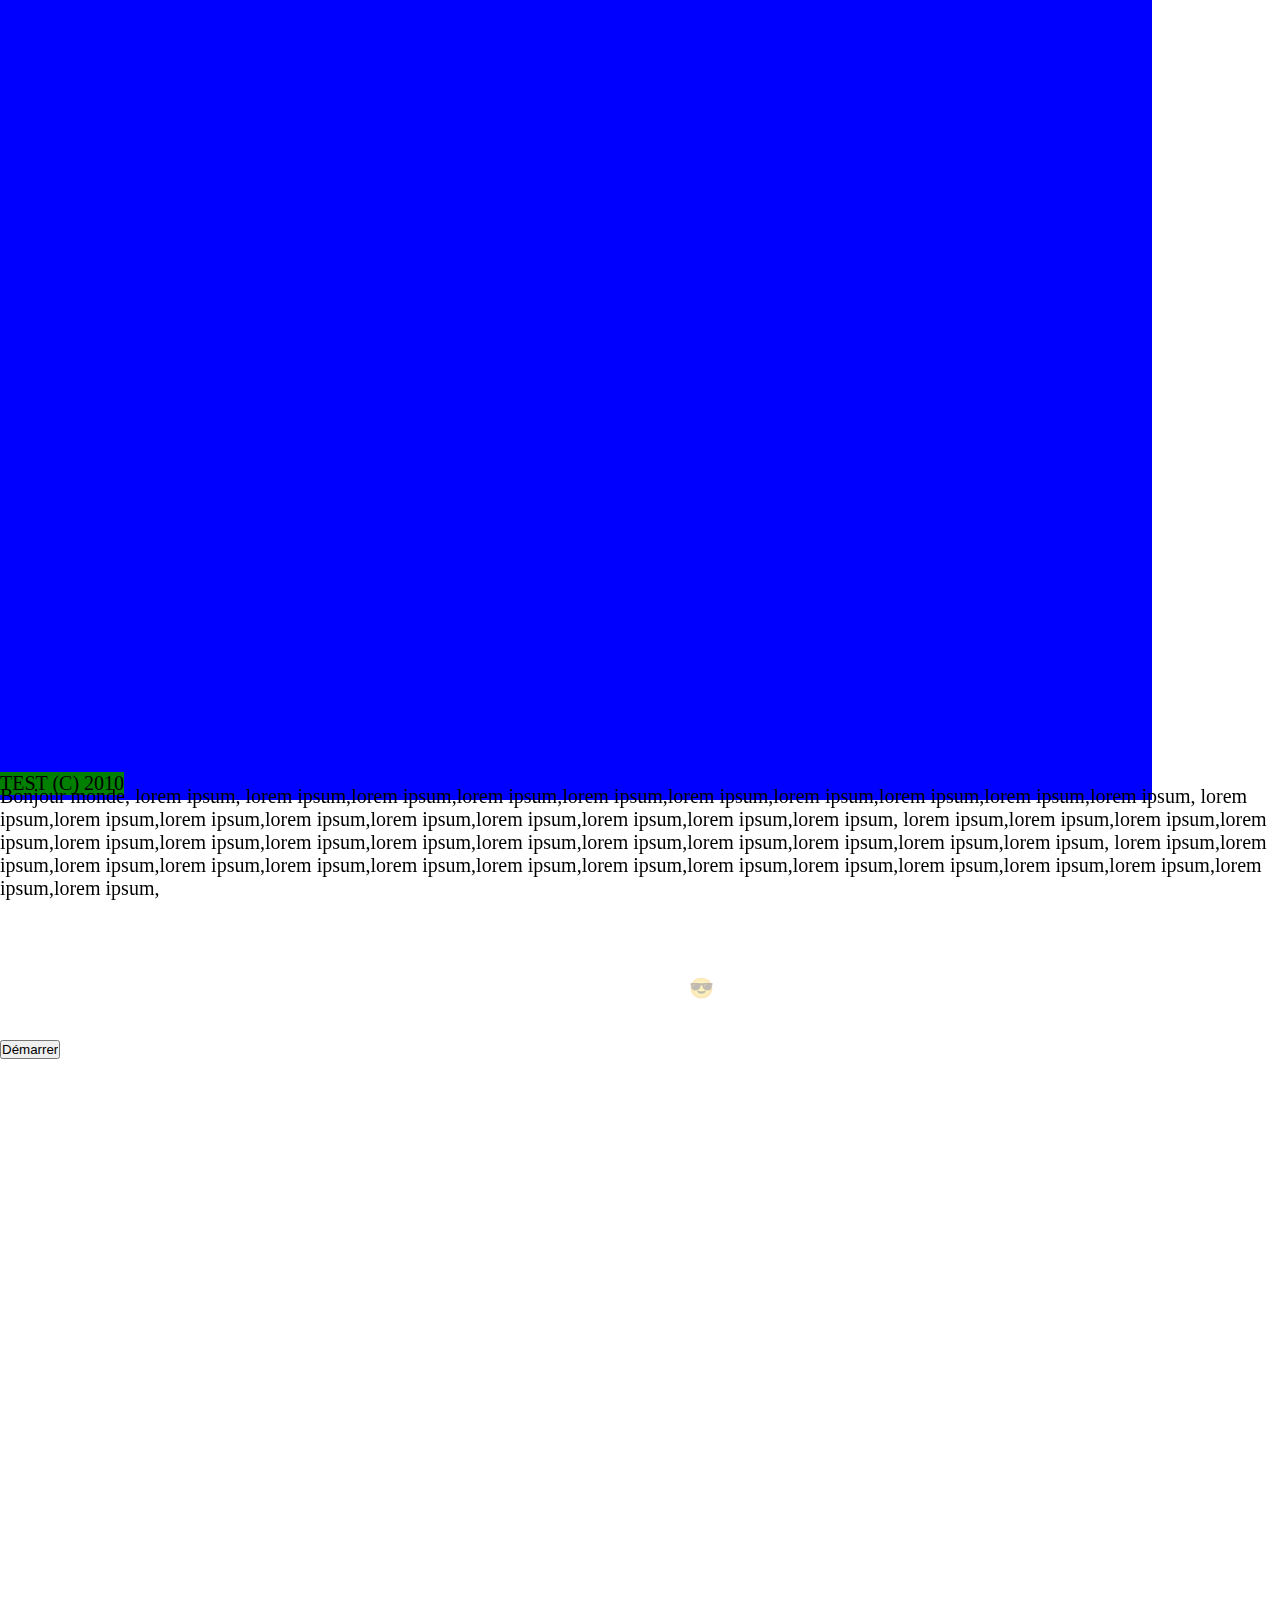
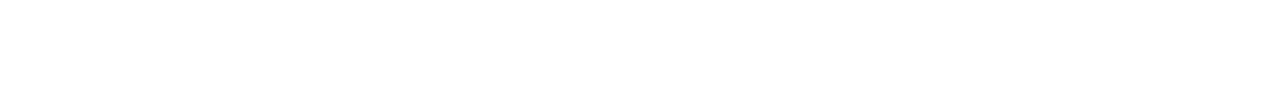
<file: public/index.html>
<!DOCTYPE html>
<html lang="en">
<head>
    <meta charset="UTF-8">
    <meta name="viewport" content="width=device-width, initial-scale=1.0">
    <title>Speech Recognition</title>
    <link rel="stylesheet" href="./style.css">
</head>
<body>
<div style="position: relative;background-color: blue; width: 90%; height: 800px;">

    <div style="position: absolute; bottom: 5px; background-color: green">
        TEST (C) 2010
    </div>
</div>
<section>
    <h1>Speech<br> Recognition</h1>
    <p>Available In Chrome😎 Only</p>
    <input type="button" value="Démarrer">
    <div class="container">
        <div class="texts">
        </div>
    </div>
</section>
<div class="bottom">
    <div class="textarea">
        Bonjour monde, lorem ipsum, lorem ipsum,lorem ipsum,lorem ipsum,lorem ipsum,lorem ipsum,lorem ipsum,lorem ipsum,lorem ipsum,lorem ipsum,
        lorem ipsum,lorem ipsum,lorem ipsum,lorem ipsum,lorem ipsum,lorem ipsum,lorem ipsum,lorem ipsum,lorem ipsum,
        lorem ipsum,lorem ipsum,lorem ipsum,lorem ipsum,lorem ipsum,lorem ipsum,lorem ipsum,lorem ipsum,lorem ipsum,lorem ipsum,lorem ipsum,lorem ipsum,lorem ipsum,lorem ipsum,
        lorem ipsum,lorem ipsum,lorem ipsum,lorem ipsum,lorem ipsum,lorem ipsum,lorem ipsum,lorem ipsum,lorem ipsum,lorem ipsum,lorem ipsum,lorem ipsum,lorem ipsum,lorem ipsum,lorem ipsum,
    </div>
</div>
<script src="./main.js"></script>
</body>
</html>
</file>
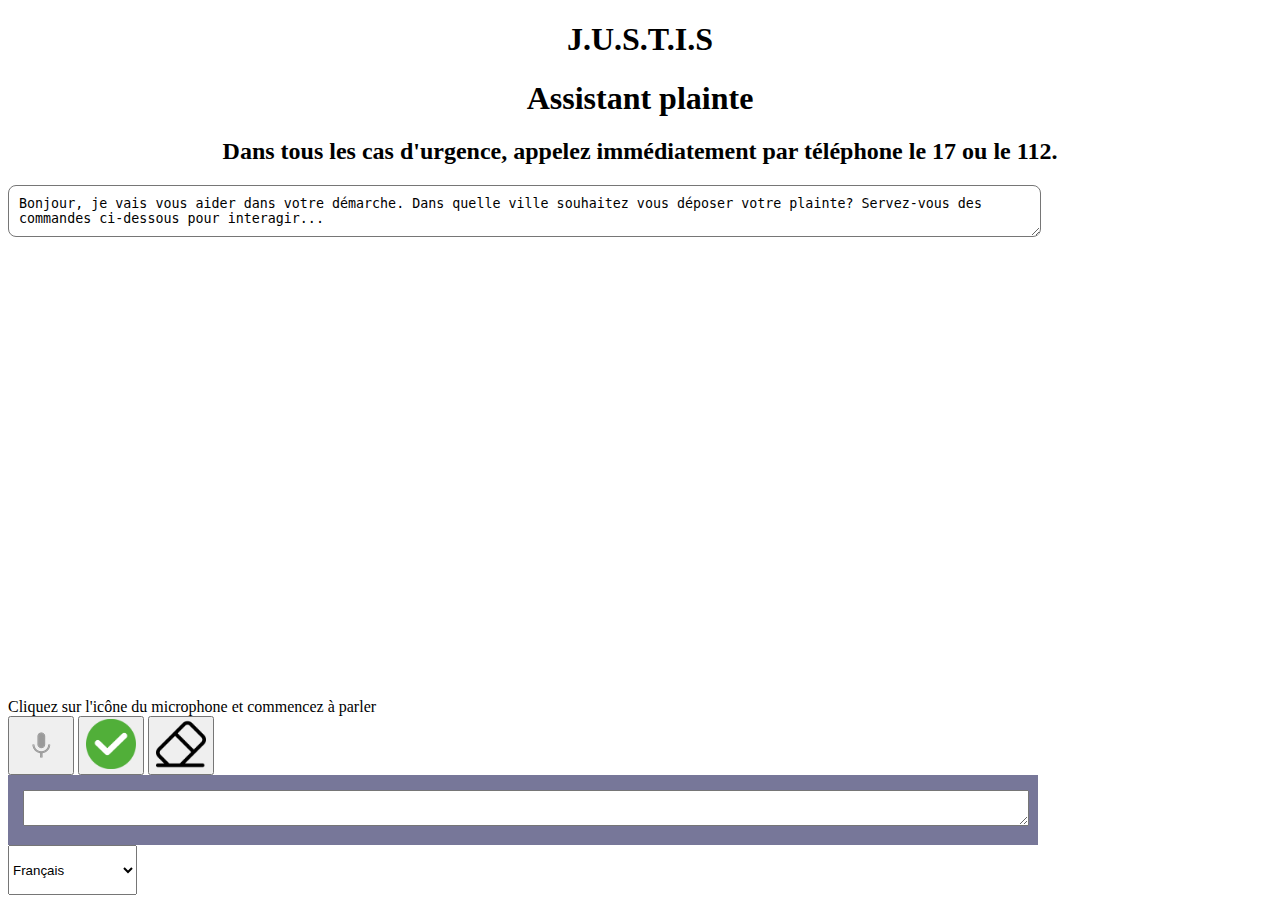
<file: public/justis.html>
<!doctype html>
<html lang="fr">
<head>
    <meta charset="utf-8">
    <title>JUSTIS</title>
    <link rel="stylesheet" href="justis.css">
</head>
<body>

<header class="page-header">
    <h1>J.U.S.T.I.S</h1>
    <h1>Assistant plainte</h1>

    <h2>Dans tous les cas d'urgence, appelez immédiatement par téléphone le 17 ou le 112.</h2>
</header>

<div class="dialog">
    <div class="records">
    </div>
    <div class="inputs">
        <div id="info">
            <p id="info_start">Cliquez sur l'icône du microphone et commencez à parler</p>
            <p id="info_speak_now">Parlez à présent</p>
            <p id="info_allow">Cliquez sur le bouton d'autorisation ci-dessus pour utiliser votre microphone</p>
            <p id="info_denied">La permission d'utiliser le microphone a été refusée.</p>
            <p id="info_blocked">La permission d'utiliser le microphone est bloquée. Pour modifier,
                allez à chrome://settings/contentExceptions#media-stream</p>
            <p id="info_upgrade">Les API de reconnaissance vocale ne sont pas supportées sur ce navifateur.
                Mettez à jour <a href="//www.google.com/chrome">Chrome</a>
                vers les versions 25 ou ultérieures.</p>
        </div>
        <div class="commands">
            <button id="start_button" onclick="startButton(event)">
                <img id="start_img" class="command" width="50px" src="mic.gif" alt="Start">
            </button>
            <button id="submit_button" onclick="submitButton(event)">
                <img id="submit_img" class="command" src="validate.png" alt="Submit">
            </button>
            <button id="erase_button" onclick="eraseButton(event)">
                <img id="erase_img" class="command" src="erase.png" alt="Erase">
            </button>
        </div>

        <div id="results" style="background-color=blue;">
            <textarea style="width:100%;" id="transcript" class="final"></textarea>
        </div>
        <div id="div_language">
            <select id="select_language" class="lang" onchange="updateCountry()"></select>
            <select id="select_dialect" class="lang"></select>
        </div>
    </div>
</div>

</body>

<script src="justis.js"></script>

</html>
</file>
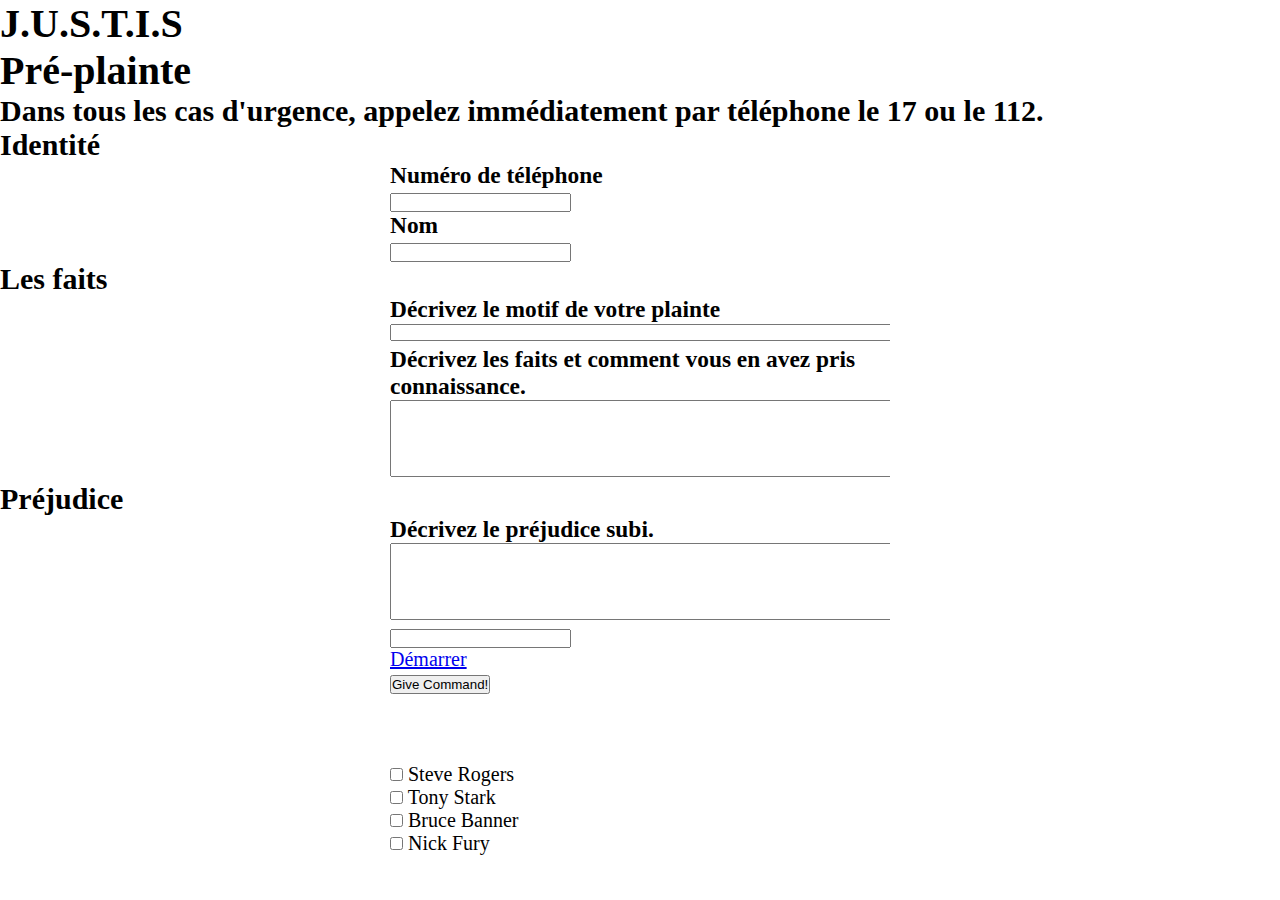
<file: public/requester.html>
<!doctype html>
<html lang="fr">
<head>
    <meta charset="utf-8">
    <title>JUSTIS</title>
    <link rel="stylesheet" href="style.css">
    <script src="requester.js"></script>
</head>
<body>
    <h1>J.U.S.T.I.S</h1>
    <h1>Pré-plainte</h1>

    <h2>Dans tous les cas d'urgence, appelez immédiatement par téléphone le 17 ou le 112.</h2>

    <h2>Identité</h2>

    <div class="container">
        <h3>Numéro de téléphone</h3>
        <input type="text" id="phone">
    </div>


    <div class="container">
        <h3>Nom</h3>
        <input type="text" id="name">
    </div>

    <h2>Les faits</h2>

    <div class="container">
        <h3>Décrivez le motif de votre plainte</h3>
        <textarea id="motive" rows="1" cols="80">
        </textarea>
    </div>

    <div class="container">
        <h3>Décrivez les faits et comment vous en avez pris connaissance.</h3>
        <textarea id="facts" rows="5" cols="80">
        </textarea>
    </div>

    <h2>Préjudice</h2>

    <div class="container">
        <h3>Décrivez le préjudice subi.</h3>
        <textarea id="damage" rows="5" cols="80">
        </textarea>
    </div>

    <div class="container">
        <p>
            <input type="text" name="test">
        </p>
        <p>
            <a href="#" id="btn" class="btn btn-primary">Démarrer</a>
        </p>
    </div>
    <div class="container">
        <button id='btnGiveCommand'>Give Command!</button>
        <br><br>
        <span id='message'></span>
        <br><br>

        <input id='chkSteve' type="checkbox"> Steve Rogers
        <br>
        <input id='chkTony' type="checkbox"> Tony Stark
        <br>
        <input id='chkBruce' type="checkbox"> Bruce Banner
        <br>
        <input id='chkNick' type="checkbox"> Nick Fury
    </div>
    <script>
        var message = document.querySelector('#message');

        var SpeechRecognition = SpeechRecognition || webkitSpeechRecognition;
        var SpeechGrammarList = SpeechGrammarList || webkitSpeechGrammarList;

        var grammar = '#JSGF V1.0;'

        var recognition = new SpeechRecognition();
        var speechRecognitionList = new SpeechGrammarList();
        speechRecognitionList.addFromString(grammar, 1);
        recognition.grammars = speechRecognitionList;
        recognition.lang = 'en-US';
        recognition.interimResults = false;

        recognition.onresult = function(event) {
            var last = event.results.length - 1;
            var command = event.results[last][0].transcript;
            message.textContent = 'Voice Input: ' + command + '.';

            if(command.toLowerCase() === 'select steve'){
                document.querySelector('#chkSteve').checked = true;
            }
            else if (command.toLowerCase() === 'select tony'){
                document.querySelector('#chkTony').checked = true;
            }
            else if (command.toLowerCase() === 'select bruce'){
                document.querySelector('#chkBruce').checked = true;
            }
            else if (command.toLowerCase() === 'select nick'){
                document.querySelector('#chkNick').checked = true;
            }
        };

        recognition.onspeechend = function() {
            recognition.stop();
        };

        recognition.onerror = function(event) {
            message.textContent = 'Error occurred in recognition: ' + event.error;
        }

        document.querySelector('#btnGiveCommand').addEventListener('click', function(){
            recognition.start();

        });


    </script>

    <div class="container">
        <div class="texts">
        </div>
    </div>
</body>
</html>
</file>
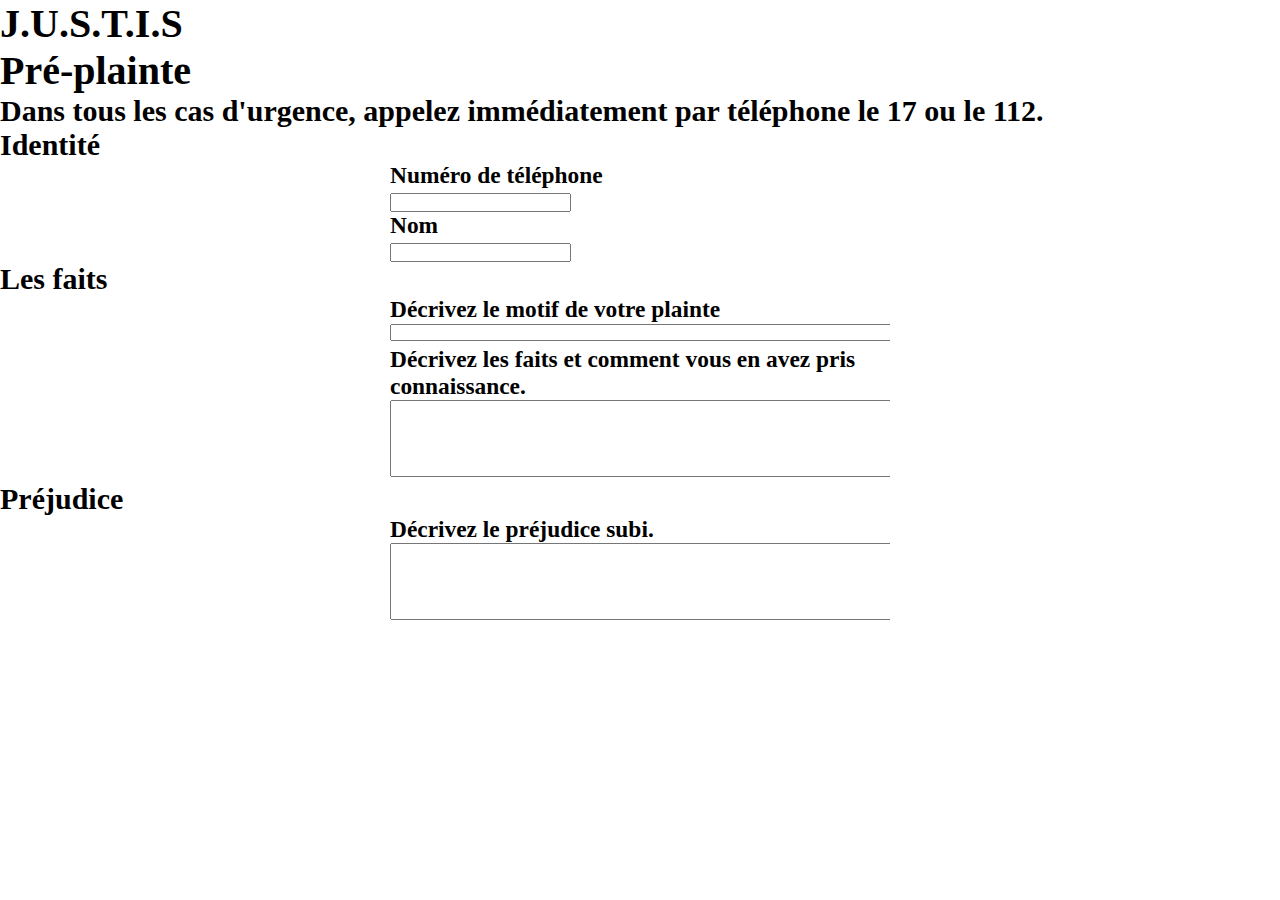
<file: public/requester2.html>
<!doctype html>
<html lang="fr">
<head>
    <meta charset="utf-8">
    <title>JUSTIS</title>
    <link rel="stylesheet" href="style.css">
</head>
<body>
<h1>J.U.S.T.I.S</h1>
<h1>Pré-plainte</h1>

<h2>Dans tous les cas d'urgence, appelez immédiatement par téléphone le 17 ou le 112.</h2>

<h2>Identité</h2>

<div class="container">
    <h3>Numéro de téléphone</h3>
    <input type="text" id="phone">
</div>


<div class="container">
    <h3>Nom</h3>
    <input type="text" id="name">
</div>

<h2>Les faits</h2>

<div class="container">
    <h3>Décrivez le motif de votre plainte</h3>
    <textarea id="motive" rows="1" cols="80">
        </textarea>
</div>

<div class="container">
    <h3>Décrivez les faits et comment vous en avez pris connaissance.</h3>
    <textarea id="facts" rows="5" cols="80">
        </textarea>
</div>

<h2>Préjudice</h2>

<div class="container">
    <h3>Décrivez le préjudice subi.</h3>
    <textarea id="damage" rows="5" cols="80">
        </textarea>
</div>

<div class="container">
    <div class="texts">
    </div>
</div>
</body>

<script src="requester.js"></script>

</html>
</file>
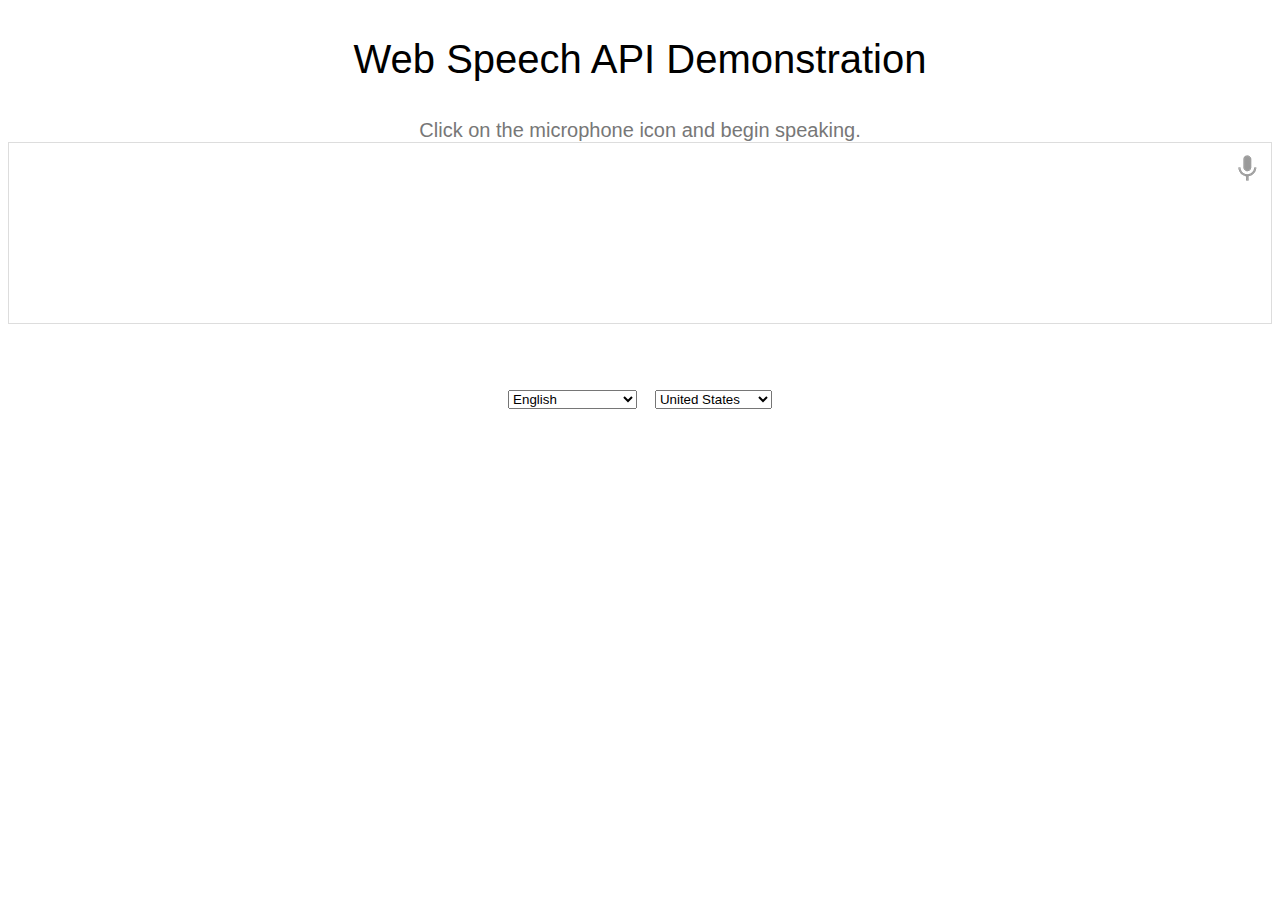
<file: public/webspeechdemo.html>
<!DOCTYPE html>
<meta charset="utf-8">
<title>Web Speech API Demo</title>
<style>
  * {
    font-family: Verdana, Arial, sans-serif;
  }
  a:link {
    color:#000;
    text-decoration: none;
  }
  a:visited {
    color:#000;
  }
  a:hover {
    color:#33F;
  }
  .button {
    background: -webkit-linear-gradient(top,#008dfd 0,#0370ea 100%);
    border: 1px solid #076bd2;
    border-radius: 3px;
    color: #fff;
    display: none;
    font-size: 13px;
    font-weight: bold;
    line-height: 1.3;
    padding: 8px 25px;
    text-align: center;
    text-shadow: 1px 1px 1px #076bd2;
    letter-spacing: normal;
  }
  .center {
    padding: 10px;
    text-align: center;
  }
  .final {
    color: black;
    padding-right: 3px; 
  }
  .interim {
    color: gray;
  }
  .info {
    font-size: 14px;
    text-align: center;
    color: #777;
    display: none;
  }
  .right {
    float: right;
  }
  .sidebyside {
    display: inline-block;
    width: 45%;
    min-height: 40px;
    text-align: left;
    vertical-align: top;
  }
  #headline {
    font-size: 40px;
    font-weight: 300;
  }
  #info {
    font-size: 20px;
    text-align: center;
    color: #777;
    visibility: hidden;
  }
  #results {
    font-size: 14px;
    font-weight: bold;
    border: 1px solid #ddd;
    padding: 15px;
    text-align: left;
    min-height: 150px;
  }
  #start_button {
    border: 0;
    background-color:transparent;
    padding: 0;
  }
</style>
<h1 class="center" id="headline">
  <a href="http://dvcs.w3.org/hg/speech-api/raw-file/tip/speechapi.html">
    Web Speech API</a> Demonstration</h1>
<div id="info">
  <p id="info_start">Click on the microphone icon and begin speaking.</p>
  <p id="info_speak_now">Speak now.</p>
  <p id="info_no_speech">No speech was detected. You may need to adjust your
    <a href="//support.google.com/chrome/bin/answer.py?hl=en&amp;answer=1407892">
      microphone settings</a>.</p>
  <p id="info_no_microphone" style="display:none">
    No microphone was found. Ensure that a microphone is installed and that
    <a href="//support.google.com/chrome/bin/answer.py?hl=en&amp;answer=1407892">
    microphone settings</a> are configured correctly.</p>
  <p id="info_allow">Click the "Allow" button above to enable your microphone.</p>
  <p id="info_denied">Permission to use microphone was denied.</p>
  <p id="info_blocked">Permission to use microphone is blocked. To change,
    go to chrome://settings/contentExceptions#media-stream</p>
  <p id="info_upgrade">Web Speech API is not supported by this browser.
     Upgrade to <a href="//www.google.com/chrome">Chrome</a>
     version 25 or later.</p>
</div>
<div class="right">
  <button id="start_button" onclick="startButton(event)">
    <img id="start_img" src="mic.gif" alt="Start"></button>
</div>
<div id="results">
  <span id="final_span" class="final"></span>
  <span id="interim_span" class="interim"></span>
  <p>
</div>
<div class="center">
  <div class="sidebyside" style="text-align:right">
    <button id="copy_button" class="button" onclick="copyButton()">
      Copy and Paste</button>
    <div id="copy_info" class="info">
      Press Control-C to copy text.<br>(Command-C on Mac.)
    </div>
  </div>
  <div class="sidebyside">
    <button id="email_button" class="button" onclick="emailButton()">
      Create Email</button>
    <div id="email_info" class="info">
      Text sent to default email application.<br>
      (See chrome://settings/handlers to change.)
    </div>
  </div>
  <p>
  <div id="div_language">
    <select id="select_language" onchange="updateCountry()"></select>
    &nbsp;&nbsp;
    <select id="select_dialect"></select>
  </div>
</div>
<script>
var langs =
[['Afrikaans',       ['af-ZA']],
 ['Bahasa Indonesia',['id-ID']],
 ['Bahasa Melayu',   ['ms-MY']],
 ['Català',          ['ca-ES']],
 ['Čeština',         ['cs-CZ']],
 ['Deutsch',         ['de-DE']],
 ['English',         ['en-AU', 'Australia'],
                     ['en-CA', 'Canada'],
                     ['en-IN', 'India'],
                     ['en-NZ', 'New Zealand'],
                     ['en-ZA', 'South Africa'],
                     ['en-GB', 'United Kingdom'],
                     ['en-US', 'United States']],
 ['Español',         ['es-AR', 'Argentina'],
                     ['es-BO', 'Bolivia'],
                     ['es-CL', 'Chile'],
                     ['es-CO', 'Colombia'],
                     ['es-CR', 'Costa Rica'],
                     ['es-EC', 'Ecuador'],
                     ['es-SV', 'El Salvador'],
                     ['es-ES', 'España'],
                     ['es-US', 'Estados Unidos'],
                     ['es-GT', 'Guatemala'],
                     ['es-HN', 'Honduras'],
                     ['es-MX', 'México'],
                     ['es-NI', 'Nicaragua'],
                     ['es-PA', 'Panamá'],
                     ['es-PY', 'Paraguay'],
                     ['es-PE', 'Perú'],
                     ['es-PR', 'Puerto Rico'],
                     ['es-DO', 'República Dominicana'],
                     ['es-UY', 'Uruguay'],
                     ['es-VE', 'Venezuela']],
 ['Euskara',         ['eu-ES']],
 ['Français',        ['fr-FR']],
 ['Galego',          ['gl-ES']],
 ['Hrvatski',        ['hr_HR']],
 ['IsiZulu',         ['zu-ZA']],
 ['Íslenska',        ['is-IS']],
 ['Italiano',        ['it-IT', 'Italia'],
                     ['it-CH', 'Svizzera']],
 ['Magyar',          ['hu-HU']],
 ['Nederlands',      ['nl-NL']],
 ['Norsk bokmål',    ['nb-NO']],
 ['Polski',          ['pl-PL']],
 ['Português',       ['pt-BR', 'Brasil'],
                     ['pt-PT', 'Portugal']],
 ['Română',          ['ro-RO']],
 ['Slovenčina',      ['sk-SK']],
 ['Suomi',           ['fi-FI']],
 ['Svenska',         ['sv-SE']],
 ['Türkçe',          ['tr-TR']],
 ['български',       ['bg-BG']],
 ['Pусский',         ['ru-RU']],
 ['Српски',          ['sr-RS']],
 ['한국어',            ['ko-KR']],
 ['中文',             ['cmn-Hans-CN', '普通话 (中国大陆)'],
                     ['cmn-Hans-HK', '普通话 (香港)'],
                     ['cmn-Hant-TW', '中文 (台灣)'],
                     ['yue-Hant-HK', '粵語 (香港)']],
 ['日本語',           ['ja-JP']],
 ['Lingua latīna',   ['la']]];

for (var i = 0; i < langs.length; i++) {
  select_language.options[i] = new Option(langs[i][0], i);
}
select_language.selectedIndex = 6;
updateCountry();
select_dialect.selectedIndex = 6;
showInfo('info_start');

function updateCountry() {
  for (var i = select_dialect.options.length - 1; i >= 0; i--) {
    select_dialect.remove(i);
  }
  var list = langs[select_language.selectedIndex];
  for (var i = 1; i < list.length; i++) {
    select_dialect.options.add(new Option(list[i][1], list[i][0]));
  }
  select_dialect.style.visibility = list[1].length == 1 ? 'hidden' : 'visible';
}

var create_email = false;
var final_transcript = '';
var recognizing = false;
var ignore_onend;
var start_timestamp;
if (!('webkitSpeechRecognition' in window)) {
  upgrade();
} else {
  start_button.style.display = 'inline-block';
  var recognition = new webkitSpeechRecognition();
  recognition.continuous = true;
  recognition.interimResults = true;

  recognition.onstart = function() {
    recognizing = true;
    showInfo('info_speak_now');
    start_img.src = 'mic-animate.gif';
  };

  recognition.onerror = function(event) {
    if (event.error == 'no-speech') {
      start_img.src = 'mic.gif';
      showInfo('info_no_speech');
      ignore_onend = true;
    }
    if (event.error == 'audio-capture') {
      start_img.src = 'mic.gif';
      showInfo('info_no_microphone');
      ignore_onend = true;
    }
    if (event.error == 'not-allowed') {
      if (event.timeStamp - start_timestamp < 100) {
        showInfo('info_blocked');
      } else {
        showInfo('info_denied');
      }
      ignore_onend = true;
    }
  };

  recognition.onend = function() {
    recognizing = false;
    if (ignore_onend) {
      return;
    }
    start_img.src = 'mic.gif';
    if (!final_transcript) {
      showInfo('info_start');
      return;
    }
    showInfo('');
    if (window.getSelection) {
      window.getSelection().removeAllRanges();
      var range = document.createRange();
      range.selectNode(document.getElementById('final_span'));
      window.getSelection().addRange(range);
    }
    if (create_email) {
      create_email = false;
      createEmail();
    }
  };

  recognition.onresult = function(event) {
    var interim_transcript = '';
    for (var i = event.resultIndex; i < event.results.length; ++i) {
      if (event.results[i].isFinal) {
        final_transcript += event.results[i][0].transcript;
      } else {
        interim_transcript += event.results[i][0].transcript;
      }
    }
    final_transcript = capitalize(final_transcript);
    final_span.innerHTML = linebreak(final_transcript);
    interim_span.innerHTML = linebreak(interim_transcript);
    if (final_transcript || interim_transcript) {
      showButtons('inline-block');
    }
  };
}

function upgrade() {
  start_button.style.visibility = 'hidden';
  showInfo('info_upgrade');
}

var two_line = /\n\n/g;
var one_line = /\n/g;
function linebreak(s) {
  return s.replace(two_line, '<p></p>').replace(one_line, '<br>');
}

var first_char = /\S/;
function capitalize(s) {
  return s.replace(first_char, function(m) { return m.toUpperCase(); });
}

function createEmail() {
  var n = final_transcript.indexOf('\n');
  if (n < 0 || n >= 80) {
    n = 40 + final_transcript.substring(40).indexOf(' ');
  }
  var subject = encodeURI(final_transcript.substring(0, n));
  var body = encodeURI(final_transcript.substring(n + 1));
  window.location.href = 'mailto:?subject=' + subject + '&body=' + body;
}

function copyButton() {
  if (recognizing) {
    recognizing = false;
    recognition.stop();
  }
  copy_button.style.display = 'none';
  copy_info.style.display = 'inline-block';
  showInfo('');
}

function emailButton() {
  if (recognizing) {
    create_email = true;
    recognizing = false;
    recognition.stop();
  } else {
    createEmail();
  }
  email_button.style.display = 'none';
  email_info.style.display = 'inline-block';
  showInfo('');
}

function startButton(event) {
  if (recognizing) {
    recognition.stop();
    return;
  }
  final_transcript = '';
  recognition.lang = select_dialect.value;
  recognition.start();
  ignore_onend = false;
  final_span.innerHTML = '';
  interim_span.innerHTML = '';
  start_img.src = 'mic-slash.gif';
  showInfo('info_allow');
  showButtons('none');
  start_timestamp = event.timeStamp;
}

function showInfo(s) {
  if (s) {
    for (var child = info.firstChild; child; child = child.nextSibling) {
      if (child.style) {
        child.style.display = child.id == s ? 'inline' : 'none';
      }
    }
    info.style.visibility = 'visible';
  } else {
    info.style.visibility = 'hidden';
  }
}

var current_style;
function showButtons(style) {
  if (style == current_style) {
    return;
  }
  current_style = style;
  copy_button.style.display = style;
  email_button.style.display = style;
  copy_info.style.display = 'none';
  email_info.style.display = 'none';
}
</script>
</file>
<file: public/style.css>
* {
  padding: 0;
  margin: 0;
  box-sizing: border-box;
}
html {
  font-family: "Montserrat";
  font-size: 20px;
}
section {
  min-height: 100vh;
  width: 100%;
  display: flex;
  align-items: flex-start;
  background-color: rgb(255, 255, 255);
  flex-direction: column;
  padding: 50px 0;
}
section h1 {
  color: rgba(255, 255, 255, 0.322);
  text-align: center;
  width: 100%;
  font-size: 50px;
  margin-bottom: 10px;
}
section p {
  text-align: center;
  color: rgba(255, 255, 255, 0.322);
  width: 100%;
  margin-bottom: 40px;
}
.container {
  width: 90%;
  max-width: 500px;
  margin: 0 auto;
  justify-content: center;
  max-height: 500px;
  overflow-y: auto;
}
.texts textarea {
  color: black;
  text-align: left;
  width: 100%;
  background-color: white;
  padding: 10px;
  border-radius: 8px;
  margin-bottom: 10px;
}
.texts textarea.reply {
  text-align: right;
}

.bottom {
    width: 100%;
    position: fixed;
    bottom: 0;
}
</file>
<file: public/justis.css>
.page-header {
  text-align: center;
}

.dialogs {
  position: relative;
  background-color: blue;
   width: 80%;
   height: 800px;
   overflow-y: auto;
}

.inputs {
  position: absolute;
  bottom: 5px;
  width: 1000px;
}

.command {
  width: 50px
}

.lang {
  height: 50px
}

.records {
  height: 500px;
  overflow-y: scroll;
}

.records textarea {
  color: black;
  text-align: left;
  width: 80%;
  background-color: white;
  padding: 10px;
  border-radius: 8px;
  margin-bottom: 10px;
}

.records textarea.reply {
  text-align: right;
}

#results {
  width: 100%;
  font-weight: bold;
  padding: 15px;
  text-align: left;
  background-color: #777799;
}
</file>
